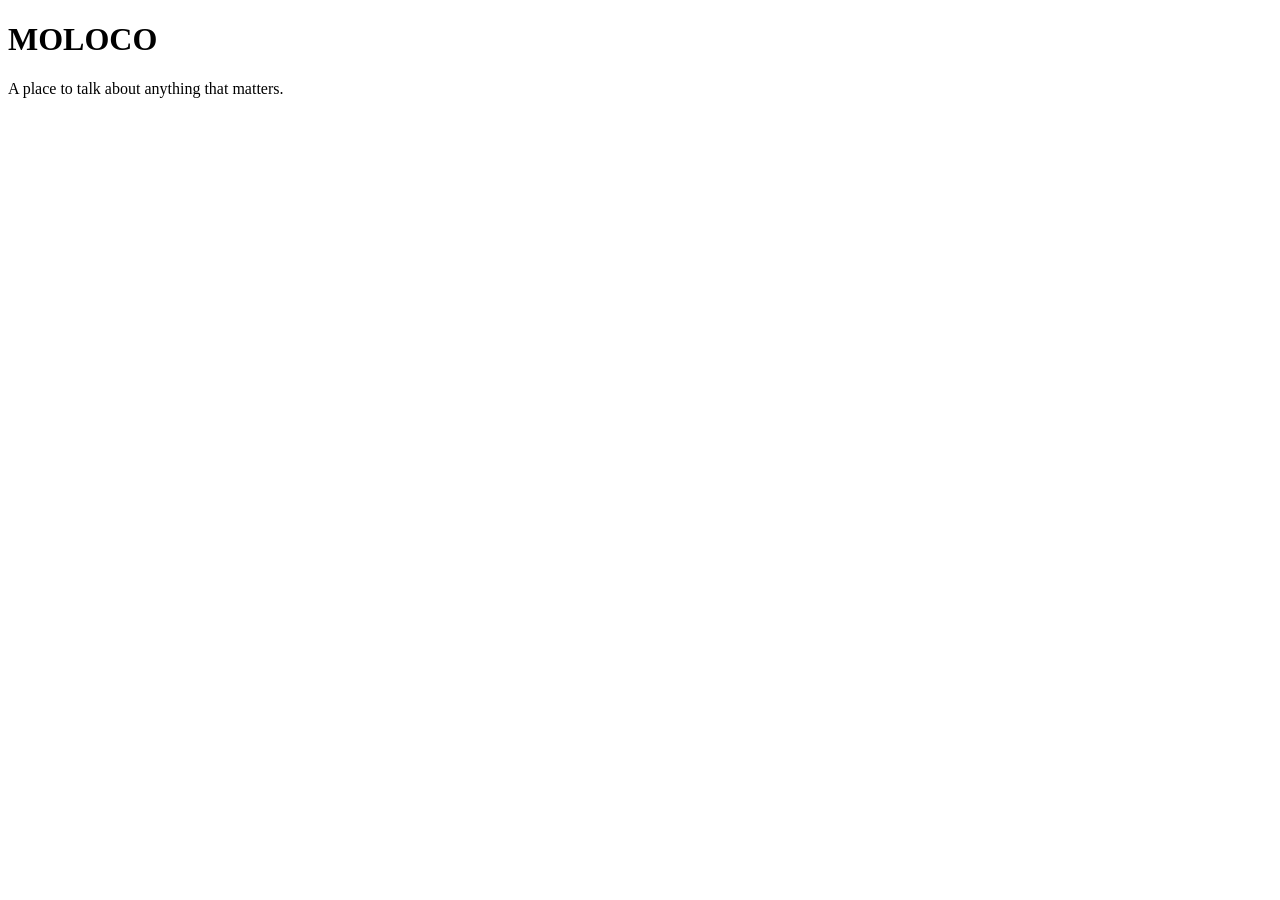
<file: Index.html>
<!DOCTYPE html>
<html lang="en">
<head>
  <meta charset="UTF-8">
  <meta name="viewport" content="width=device-width, initial-scale=1.0">
  <title>Moloco</title>
</head>

<body>
  <h1>MOLOCO</h1>
  <p>A place to talk about anything that matters.</p>
</body>
</html>
</file>
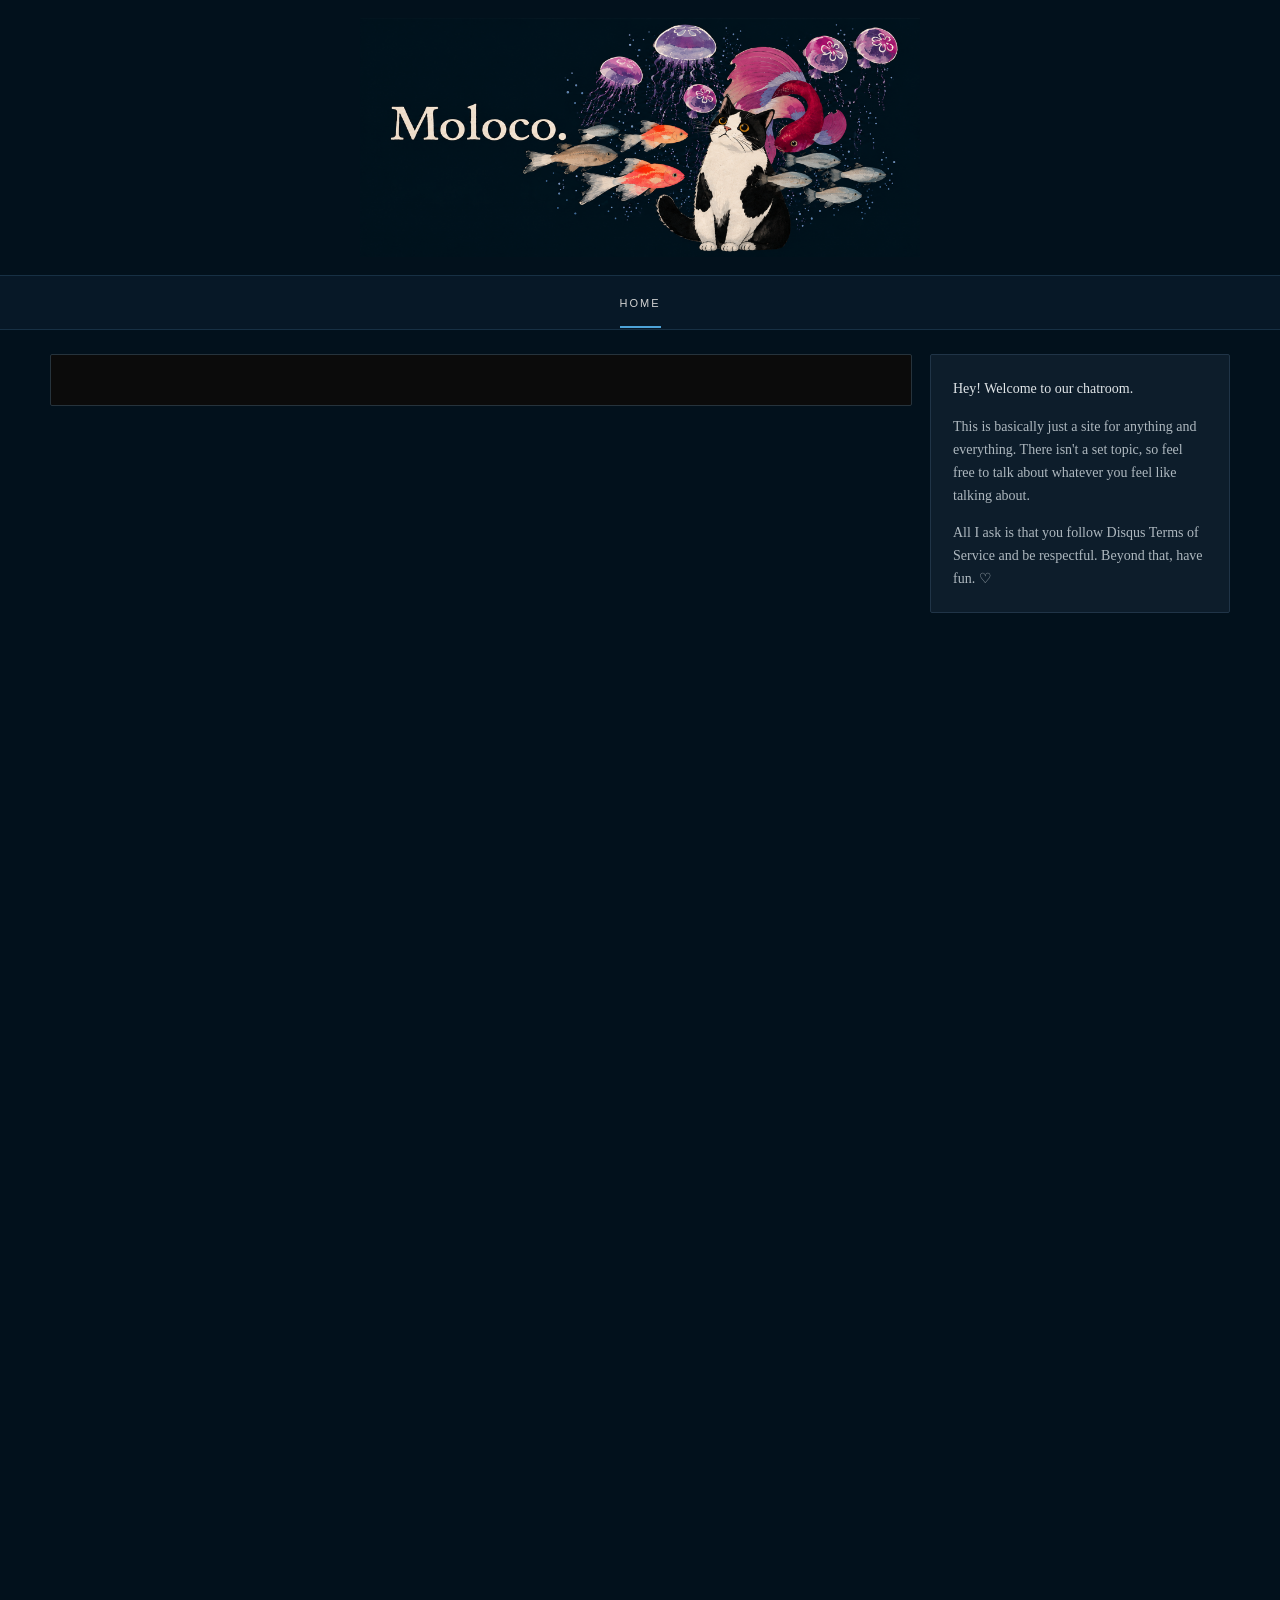
<file: index.html>
<!DOCTYPE html>
<html lang="en">

<head>
<meta charset="UTF-8">
<meta name="viewport" content="width=device-width, initial-scale=1.0">

<title>Moloco</title>

<!-- BROWSER TAB ICON -->
<link rel="icon" type="image/png" href="girl.png">

<style>

/* =====================================================
   BASE
===================================================== */

* {
    box-sizing: border-box;
}

html,
body {
    margin: 0;
    padding: 0;
}

html {
    background: #02111c;
}

body {
    background: #02111c;
    color: #d7d7d7;
    font-family: Arial, Helvetica, sans-serif;
}

a {
    color: #4da3d9;
}


/* =====================================================
   BANNER — 560PX
===================================================== */

.channel-banner {
    width: 100%;
    padding: 18px 20px;
    background: #02111c;
}

.channel-banner img {
    display: block;

    width: 560px;
    max-width: 100%;
    height: auto;

    margin: 0 auto;
}


/* =====================================================
   HOME BAR
===================================================== */

.channel-nav {
    width: 100%;
    height: 55px;

    display: flex;
    justify-content: center;
    align-items: center;

    background: #071827;

    border-top: 1px solid #173044;
    border-bottom: 1px solid #173044;
}

.channel-nav a {
    position: relative;

    color: #d2d2d2;

    font-size: 11px;
    letter-spacing: 2px;

    text-decoration: none;
    text-transform: uppercase;
}

.channel-nav a::after {
    content: "";

    position: absolute;

    left: 0;
    right: 0;

    bottom: -19px;

    height: 2px;

    background: #4da3d9;
}


/* =====================================================
   PAGE
===================================================== */

.channel-area {
    width: 100%;

    min-height: 1500px;

    padding: 24px 20px 120px;

    background: #02111c;
}


/* =====================================================
   OLD DISQUS-STYLE LAYOUT
===================================================== */

.channel-layout {
    width: 1180px;
    max-width: 100%;

    margin: 0 auto;

    display: grid;

    grid-template-columns:
        minmax(0, 1fr)
        300px;

    gap: 18px;

    align-items: start;
}


/* =====================================================
   CHAT COLUMN
===================================================== */

.chat-column {
    min-width: 0;

    background: #0b0b0b;

    border: 1px solid #26333c;

    border-radius: 2px;
}


/* =====================================================
   DISQUS
===================================================== */

.disqus-inner {
    padding: 20px 22px 30px;
}

#disqus_thread {
    width: 100%;

    color-scheme: dark;
}


/* =====================================================
   SIDEBAR
===================================================== */

.channel-sidebar {
    background: #0d1d2b;

    border: 1px solid #203447;

    border-radius: 2px;
}

.sidebar-main {
    padding: 22px;
}

/* =====================================================
   INTRODUCTION
===================================================== */

.channel-intro {
    color: #aeb8bf;

    font-family: Georgia, "Times New Roman", serif;

    font-size: 14px;

    line-height: 1.65;
}

.channel-intro p {
    margin: 0 0 14px;
}

.channel-intro p:last-child {
    margin-bottom: 0;
}

.channel-intro strong {
    color: #e0e5e8;

    font-weight: normal;
}


/* =====================================================
   TABLET
===================================================== */

@media (max-width: 900px) {
    .channel-layout {
        grid-template-columns:
            minmax(0, 1fr)
            260px;
    }

}


/* =====================================================
   MOBILE
===================================================== */

@media (max-width: 700px) {

    /* Keep full banner visible */

    .channel-banner {
        padding: 12px 10px;
    }

    .channel-banner img {
        width: 800px;
        max-width: 100%;
        height: auto;
    }


    /* Stack sidebar above chat */

    .channel-layout {
        display: flex;
        flex-direction: column;
    }

    .channel-sidebar {
        width: 100%;
        order: 1;
    }

    .chat-column {
        width: 100%;
        order: 2;
    }


    /* Page spacing */

    .channel-area {
        padding: 14px 10px 80px;
    }


    /* Sidebar */

    .sidebar-main {
        padding: 18px;
    }


    /* Disqus */

    .disqus-inner {
        padding: 14px 12px 22px;
    }

}


/* =====================================================
   VERY SMALL PHONES
===================================================== */

@media (max-width: 450px) {

    .channel-nav {
        height: 48px;
    }

    .channel-nav a {
        font-size: 10px;
    }

    .sidebar-name h2 {
        font-size: 20px;
    }

    .channel-intro {
        font-size: 13px;
    }

}

</style>

</head>


<body>


<!-- =====================================================
     MOLOCO BANNER
===================================================== -->

<header class="channel-banner">

    <img
        src="moloco-banner.png"
        alt="Moloco"
    >

</header>



<!-- =====================================================
     HOME
===================================================== -->

<nav class="channel-nav">

    <a href="https://disqusmoloco.github.io/">
        HOME
    </a>

</nav>



<!-- =====================================================
     MAIN CHANNEL AREA
===================================================== -->

<section class="channel-area">


    <div class="channel-layout">



        <!-- =============================================
             DISQUS CHATROOM
        ============================================== -->

        <main class="chat-column">


            <div class="disqus-inner">


                <div id="disqus_thread"></div>


                <script>

                    /*
                     * MOLOCO MAIN CHATROOM
                     */

                    var disqus_config = function () {

                        this.page.identifier =
                            'main-chatroom';

                        this.page.title =
                            'Main Chatroom';

                        this.page.url =
                            'https://disqusmoloco.github.io/';

                    };


                    /*
                     * LOAD DISQUS
                     */

                    (function () {

                        var d = document;

                        var s =
                            d.createElement('script');

                        s.src =
                            'https://disqusmoloco.disqus.com/embed.js';

                        s.setAttribute(
                            'data-timestamp',
                            +new Date()
                        );

                        (d.head || d.body)
                            .appendChild(s);

                    })();

                </script>


                <noscript>

                    Please enable JavaScript to view
                    the comments powered by Disqus.

                </noscript>


            </div>


        </main>



        <!-- =============================================
             MOLOCO SIDEBAR
        ============================================== -->

        <aside class="channel-sidebar">


            <div class="sidebar-main">



                <!-- INTRODUCTION -->

                <div class="channel-intro">


                    <p>
                        <strong>
                            Hey! Welcome to our chatroom.
                        </strong>
                    </p>


                    <p>
                        This is basically just a site
                        for anything and everything. There
                        isn't a set topic, so feel free to
                        talk about whatever you feel like
                        talking about.
                    </p>


                    <p>
                        All I ask is that you follow Disqus
                        Terms of Service and be respectful.
                        Beyond that, have fun. ♡
                    </p>


                </div>


            </div>


        </aside>


    </div>


</section>


</body>

</html>
</file>
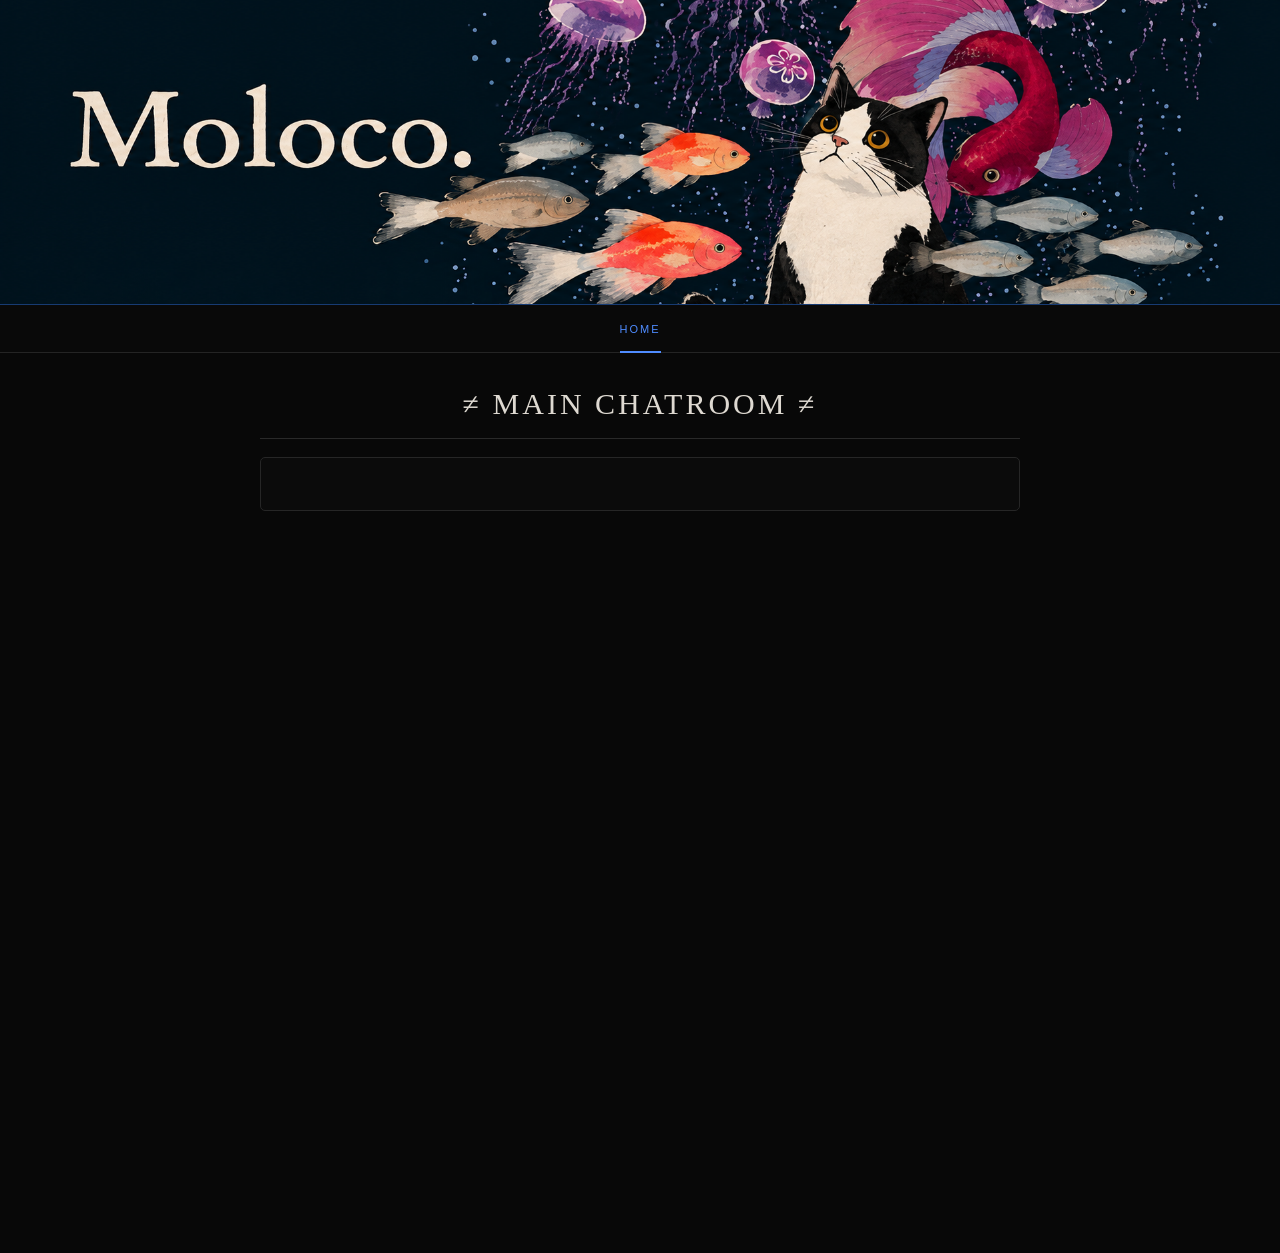
<file: index(1).html>
<!DOCTYPE html>
<html lang="en">

<head>
<meta charset="UTF-8">
<meta name="viewport" content="width=device-width, initial-scale=1.0">

<title>Moloco</title>

<style>

/* =========================================================
   RESET
========================================================= */

* {
    box-sizing: border-box;
}

html,
body {
    margin: 0;
    padding: 0;
}

html {
    background: #080808;
}

body {
    background: #080808;
    color: #d7d2cb;
    font-family: Arial, Helvetica, sans-serif;
}


/* =========================================================
   GLOBAL LINK COLOR
   Disqus can inherit this as its accent/link color
========================================================= */

a {
    color: #00d7df;
}


/* =========================================================
   HERO
========================================================= */

.hero {
    position: relative;
    width: 100%;
    height: 305px;
    overflow: hidden;

    background-image: url("moloco-banner.png");
    background-repeat: no-repeat;
    background-size: cover;
    background-position: center 46%;
    background-color: #03070d;

    border-bottom: 1px solid #173b72;
}


/* =========================================================
   NAVIGATION
========================================================= */

.main-nav {
    height: 48px;

    display: flex;

    align-items: center;
    justify-content: center;

    background: #090909;

    border-bottom: 1px solid #242424;
}

.main-nav a {
    position: relative;

    height: 48px;

    display: flex;
    align-items: center;

    /* Keep Moloco navigation gold */
    color: #4f8cff;

    text-decoration: none;
    text-transform: uppercase;

    font-size: 11px;
    letter-spacing: 2px;
}

.main-nav a::after {
    content: "";

    position: absolute;

    left: 0;
    right: 0;
    bottom: 0;

    height: 2px;

    background: #4f8cff;
}


/* =========================================================
   PAGE
========================================================= */

.page-shell {
    width: 100%;

    min-height: 900px;

    padding:
        0
        20px;
}


/* =========================================================
   MAIN CONTENT
========================================================= */

.main-content {
    width: 900px;
    max-width: 100%;

    margin: 0 auto;

    padding:
        34px
        0
        100px;
}


/* =========================================================
   MAIN CHATROOM HEADER
========================================================= */

.room-header {
    width: 760px;
    max-width: 100%;

    margin:
        0
        auto
        18px;

    padding:
        0
        0
        18px;

    border-bottom: 1px solid #292929;

    text-align: center;
}

.room-header h2 {
    margin: 0;

    color: #ded9d1;

    font-family:
        Georgia,
        "Times New Roman",
        serif;

    font-size: 30px;

    font-weight: normal;

    line-height: 1.1;

    letter-spacing: 3px;
}


/* =========================================================
   DISCUSSION AREA
========================================================= */

.discussion-area {
    width: 100%;

    min-height: 600px;
}


/* =========================================================
   CONTAINED DISQUS
========================================================= */

.disqus-shell {
    width: 760px;
    max-width: 100%;

    margin: 0 auto;

    padding:
        22px
        26px
        30px;

    background: #0b0b0b;

    border: 1px solid #262626;

    border-radius: 5px;
}

#disqus_thread {
    width: 100%;

    color-scheme: dark;
}


/* =========================================================
   RESPONSIVE
========================================================= */

@media (max-width: 850px) {

    .hero {
        height: 230px;
        background-position: center 44%;
    }

    .page-shell {
        padding: 0 15px;
    }

    .main-content {
        padding-top: 28px;
    }

    .room-header h2 {
        font-size: 25px;
    }

    .disqus-shell {
        padding: 18px 18px 24px;
    }

}


@media (max-width: 550px) {

    .hero {
        height: 180px;
        background-size: auto 100%;
        background-position: center center;
    }

    .page-shell {
        padding: 0 10px;
    }

    .main-content {
        padding-top: 24px;
    }

    .room-header h2 {
        font-size: 21px;
        letter-spacing: 2px;
    }

    .disqus-shell {
        padding: 14px 12px 20px;
    }

}

</style>

</head>


<body>


<!-- =====================================================
     HERO
===================================================== -->

<header class="hero" aria-label="Moloco"></header>



<!-- =====================================================
     NAVIGATION
===================================================== -->

<nav class="main-nav">

    <a href="https://disqusmoloco.github.io/">
        HOME
    </a>

</nav>



<!-- =====================================================
     PAGE
===================================================== -->

<div class="page-shell">


    <main class="main-content">


        <!-- =============================================
             MAIN CHATROOM
        ============================================== -->

        <section class="room-header">

            <h2>
                ≠ MAIN CHATROOM ≠
            </h2>

        </section>



        <!-- =============================================
             DISCUSSION
        ============================================== -->

        <section class="discussion-area">


            <div class="disqus-shell">


                <!-- REAL DISQUS -->

                <div id="disqus_thread"></div>


                <script>

                    /*
                     * MAIN CHATROOM
                     */

                    var disqus_config = function () {


                        this.page.identifier =
                            'main-chatroom';


                        this.page.title =
                            'Main Chatroom';


                        this.page.url =
                            'https://disqusmoloco.github.io/';


                    };


                    /*
                     * LOAD DISQUS
                     */

                    (function () {


                        var d = document;


                        var s =
                            d.createElement('script');


                        s.src =
                            'https://disqusmoloco.disqus.com/embed.js';


                        s.setAttribute(
                            'data-timestamp',
                            +new Date()
                        );


                        (d.head || d.body)
                            .appendChild(s);


                    })();


                </script>


                <noscript>

                    Please enable JavaScript to view
                    the comments powered by Disqus.

                </noscript>


            </div>


        </section>


    </main>


</div>


</body>

</html>
</file>
